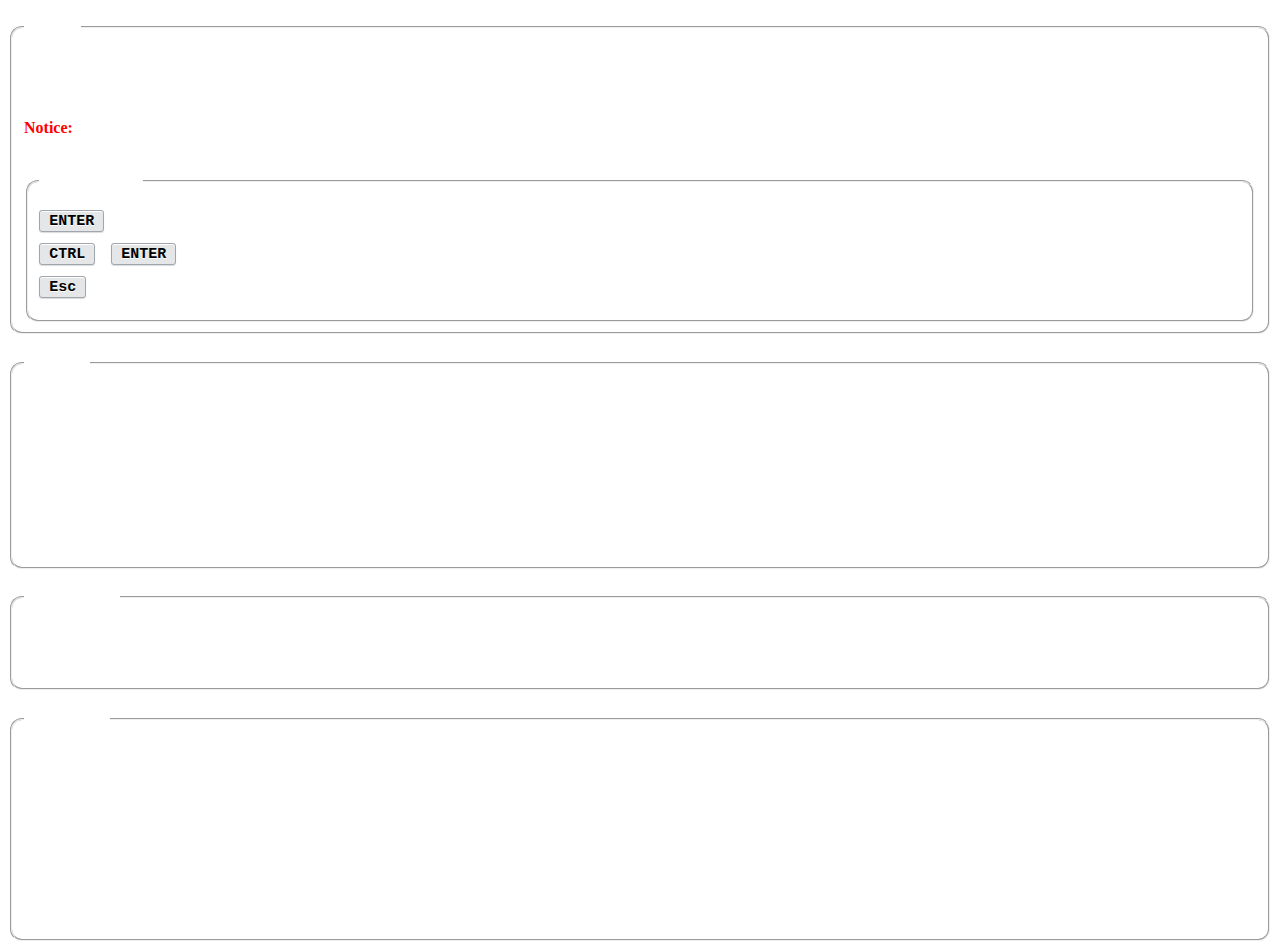
<file: include/frames/help.html>
<!DOCTYPE html>
<html lang="en" dir="ltr">
  <head>
    <meta charset="utf-8">
    <title>Help</title>
    <link rel="stylesheet" href="frames.css">
    <style>
      fieldset {
        border-radius: 12px;
        margin-bottom: 10px;
      }

      fieldset legend {
        font-size: 2em;
      }

      fieldset > fieldset {
        font-size: 15px;;
        margin-bottom: 0px;
        margin-top: 10px;
      }

      fieldset > fieldset legend {
        font-size: 1.17em;
      }
    </style>
  </head>
  <body>
    <fieldset>
      <legend>Info</legend>
      <p>The Youtube Search is a simple web application that allows the user to easily search on youtube without the distractions. It is highly recommended to bookmark this page to your bookmark bar as an easier way to access this.</p>
      <p><b style="color:red;font-weight:bold">Notice: </b>Youtube Search is also best used on a PC or anything with a keyboard to help the experience as this is made for any device connected<br>
      to a keyboard</p>
      <fieldset>
        <legend>Shortcut Keys</legend>
        <p><kbd>ENTER</kbd> - Search youtube in current tab</p>
        <p><span class="skb"><kbd>CTRL</kbd> + <kbd>ENTER</kbd></span> - Search youtube from a new tab</p>
        <p><kbd>Esc</kbd> - Clears the input text</p>
      </fieldset>
    </fieldset>
    <fieldset>
      <legend>Help</legend>
      <p><b>Just Keywords:</b> Type in any text into the input field to search for anything on youtube. <b>Example: cookies</b></p>
      <p><b>Links:</b> You can also put in video links to pop up a new window of a partially fullscreen video. <b>Example: https://www.youtube.com/watch?v=MZuSdE9fzvs</b></p>
      <p><b>Playlists:</b> You can also do playlists as well. Just copy and paste the urls from a playlist into the search <b>Example: https://www.youtube.com/watch?v=feSnyAkUo98&list=PLN_hC9GPyuczDiuTyTBSTBggFXj4ofDl4&ab_channel=CamodoGaming</b></p>
      <p><b>Short Urls:</b> You can also use the youtube short url format as well <b>Example: https://youtu.be/MZuSdE9fzvs</b></p>
    </fieldset>
    <fieldset>
      <legend>Credits</legend>
      <p><b style="font-size:21px;margin-right:5px;">Creator:</b> Jonathan J. Pecany</p>
    </fieldset>
    <fieldset>
      <legend>Dates:</legend>
      <p><b>Created:</b> May 16th 2020</p>
      <p><b>Release:</b> Still in Beta</p>
      <p><b>Update (5/28/2021):</b> Added autocomplete that is from youtube, as well as set some settings. Parts still not done, but most of it is functional.</p>
      <p><b>Update (12/29/2021):</b> Fixed border radius bug with autocorrect. Also added a context menu with shortcut keys to make it more diverse.</p>
      <p><b>Update (03/24/2022):</b> Fixed error reporting frame. Fixed autocomplete frame. Some settings finally implemented</p>
    </fieldset>
    <script type="text/javascript" src="util.js"></script>
    <script type="text/javascript">
      window.onload = function(){
        API.saveButton.style("display","none");
      }
    </script>
  </body>
</html>
</file>
<file: include/frames/frames.css>
/* System Styles */
* {
  color: white;
}

/* Keys Styles */
.skb {
  font-weight: bold;
}

kbd {
  color: black;
  background: #e4e6e8;
  border: 1px solid #9fa6ad;
  border-radius: 3px;
  box-shadow: 0 1px 1px rgba(12,13,14,0.15),inset 0 1px 0 0 #fff;
  font-weight: bold;
  padding: .1em .6em;
  text-shadow: 0 1px 0 #fff;
  white-space: nowrap;
}
</file>
